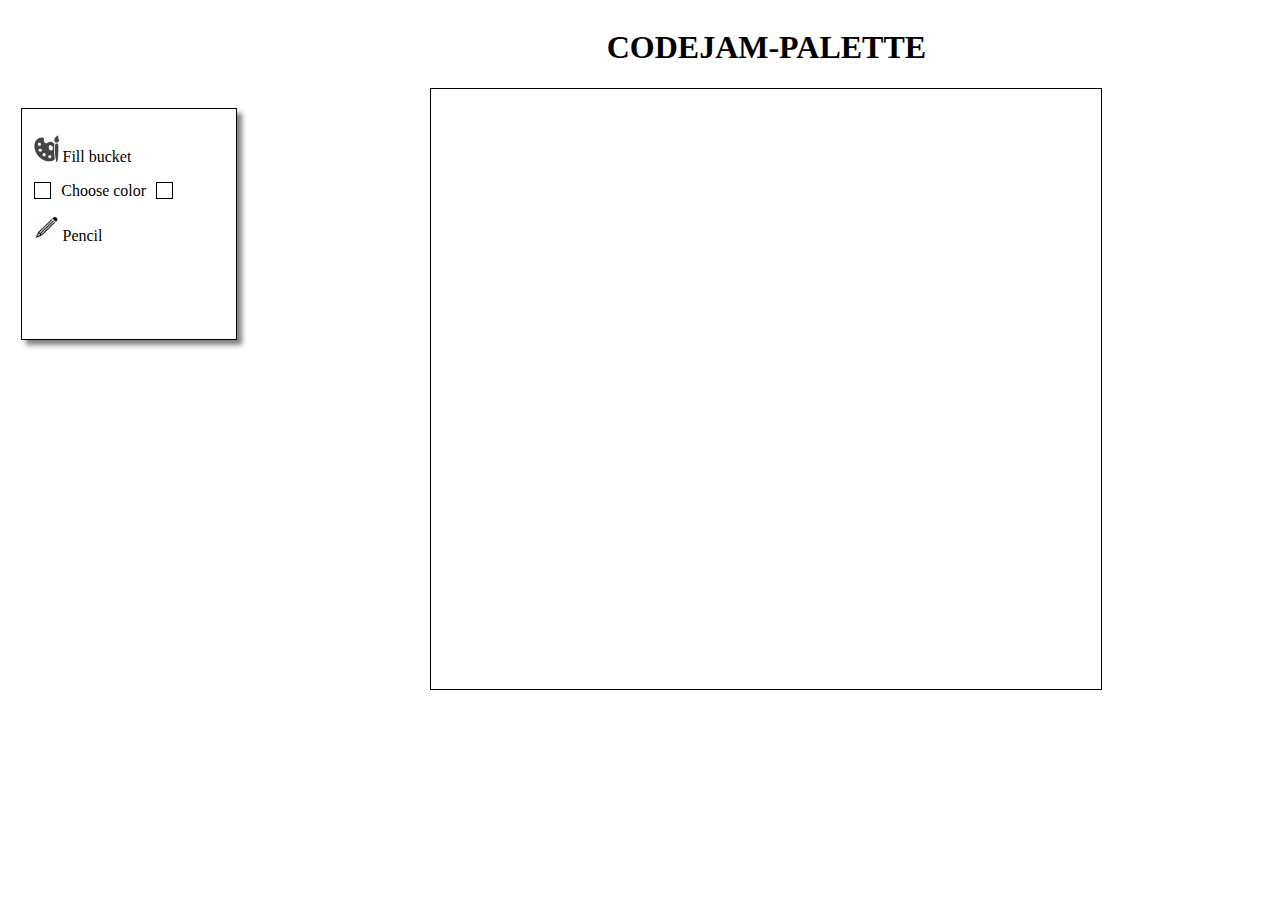
<file: index.html>
<!DOCTYPE html>
<html lang="en">
<head>
    <meta charset="UTF-8">
    <meta name="viewport" content="width=device-width, initial-scale=1.0">
    <meta http-equiv="X-UA-Compatible" content="ie=edge">
    <link rel="stylesheet" href="./Palette/style.css">
    <title>CODEJAM-PALETTE</title>
</head>
<body>    
    <div class="wrapper">        
        <div class="left_box">
            <div class="first_box">
                <p><img width="12%" src=".//Palette/asset/images/Palette.png">   Fill bucket</p>
                <div id ='choose_color'><div id='prevColor'></div>Choose color<div id='curColor'></div></div>
                <div class="color_column">
                    <div class="color_row">
                        <div id="green"></div>
                        <div id="red"></div>
                        <div id="yellow"></div>
                        <div id="blue"></div>
                    </div>
                    <div class="color_row">
                        <div id="black"></div>
                        <div id="white"></div>
                        <div id="orange"></div>
                        <div id="gray"></div>
                    </div>
                </div>
                <p id="pencil"><img width="12%" src="./Palette/asset/images/move.png">   Pencil</p>
                </div>
        </div>
        <div class="right_box">
            <h1>CODEJAM-PALETTE</h1>
            <canvas id="canvas" width="670" height="600"></canvas>
    <script src="./Palette/index.js"></script>
    </body>
</html>
</file>
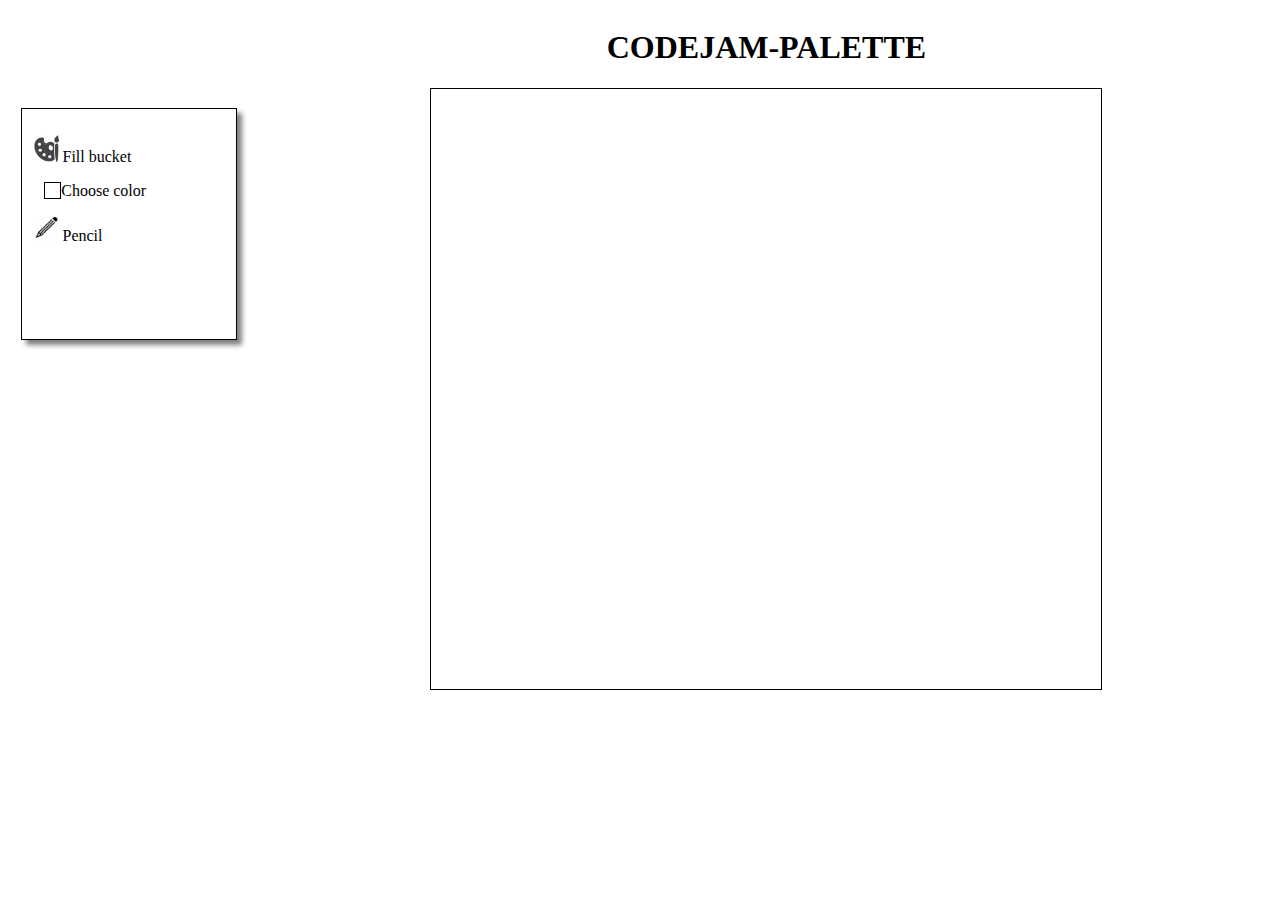
<file: Palette/index.html>
<!DOCTYPE html>
<html lang="en">
<head>
    <meta charset="UTF-8">
    <meta name="viewport" content="width=device-width, initial-scale=1.0">
    <meta http-equiv="X-UA-Compatible" content="ie=edge">
    <link rel="stylesheet" href="style.css">
    <title>CODEJAM-PALETTE</title>
</head>
<body>    
    <div class="wrapper">        
        <div class="left_box">
            <div class="first_box">
                <p><img width="12%" src="./asset/images/Palette.png">   Fill bucket</p>
                <div id ='choose_color'><div id='curColor'></div>Choose color</div>
                <div class="color_column">
                    <div class="color_row">
                        <div id="green"></div>
                        <div id="red"></div>
                        <div id="yellow"></div>
                        <div id="blue"></div>
                    </div>
                    <div class="color_row">
                        <div id="black"></div>
                        <div id="white"></div>
                        <div id="orange"></div>
                        <div id="gray"></div>
                    </div>
                </div>
                <p id="pencil"><img width="12%" src="./asset/images/move.png">   Pencil</p>
                </div>
        </div>
        <div class="right_box">
            <h1>CODEJAM-PALETTE</h1>
            <canvas id="canvas" width="670" height="600"></canvas>
    <script src="index.js"></script>
    </body>
</html>
</file>
<file: Palette/style.css>
.wrapper {
  display: block;
  margin: 0 auto;
  width: 100%;
  display: -webkit-box;
  display: -ms-flexbox;
  display: flex;
  -ms-flex-pack: distribute;
      justify-content: space-around;
  -webkit-box-align: start;
      -ms-flex-align: start;
          align-items: flex-start;
}

.first_box {
  width: 80%;
  height: 220px;
  border: 1px solid black;
  -webkit-box-shadow: 5px 5px 5px gray;
          box-shadow: 5px 5px 5px gray;
  text-align: left;
  padding-left: 5%;
  padding-top: 10px;
  margin-top: 100px;
  margin-left: 5%;
}

.left_box {
  width: 20%;
}

.right_box {
  display: -webkit-box;
  display: -ms-flexbox;
  display: flex;
  width: 80%;
  -webkit-box-pack: center;
      -ms-flex-pack: center;
          justify-content: center;
  -webkit-box-align: center;
      -ms-flex-align: center;
          align-items: center;
  -webkit-box-orient: vertical;
  -webkit-box-direction: normal;
      -ms-flex-direction: column;
          flex-direction: column;
}

h1 {
  text-align: center;
}

#canvas {
  border: 1px solid black;
}

.color_column {
  display: none;
  -webkit-box-orient: vertical;
  -webkit-box-direction: normal;
      -ms-flex-direction: column;
          flex-direction: column;
}

.color_row {
  display: -webkit-box;
  display: -ms-flexbox;
  display: flex;
  -webkit-box-orient: horizontal;
  -webkit-box-direction: normal;
      -ms-flex-direction: row;
          flex-direction: row;
}

.color_row div {
  border: 1px solid black;
  height: 10px;
  width: 10px;
  margin: 5px;
}

#green {
  background: green;
}

#red {
  background: red;
}

#yellow {
  background: yellow;
}

#blue {
  background: blue;
}

#black {
  background: black;
}

#white {
  background: white;
}

#orange {
  background: orange;
}

#gray {
  background: gray;
}

#choose_color {
  display: -webkit-box;
  display: -ms-flexbox;
  display: flex;
  -webkit-box-orient: horizontal;
  -webkit-box-direction: normal;
      -ms-flex-direction: row;
          flex-direction: row;
}

#prevColor {
  border: 1px solid black;
  height: 15px;
  width: 15px;
  margin-right: 10px;
}

#curColor {
  border: 1px solid black;
  height: 15px;
  width: 15px;
  margin-left: 10px;
}
/*# sourceMappingURL=style.css.map */
</file>
